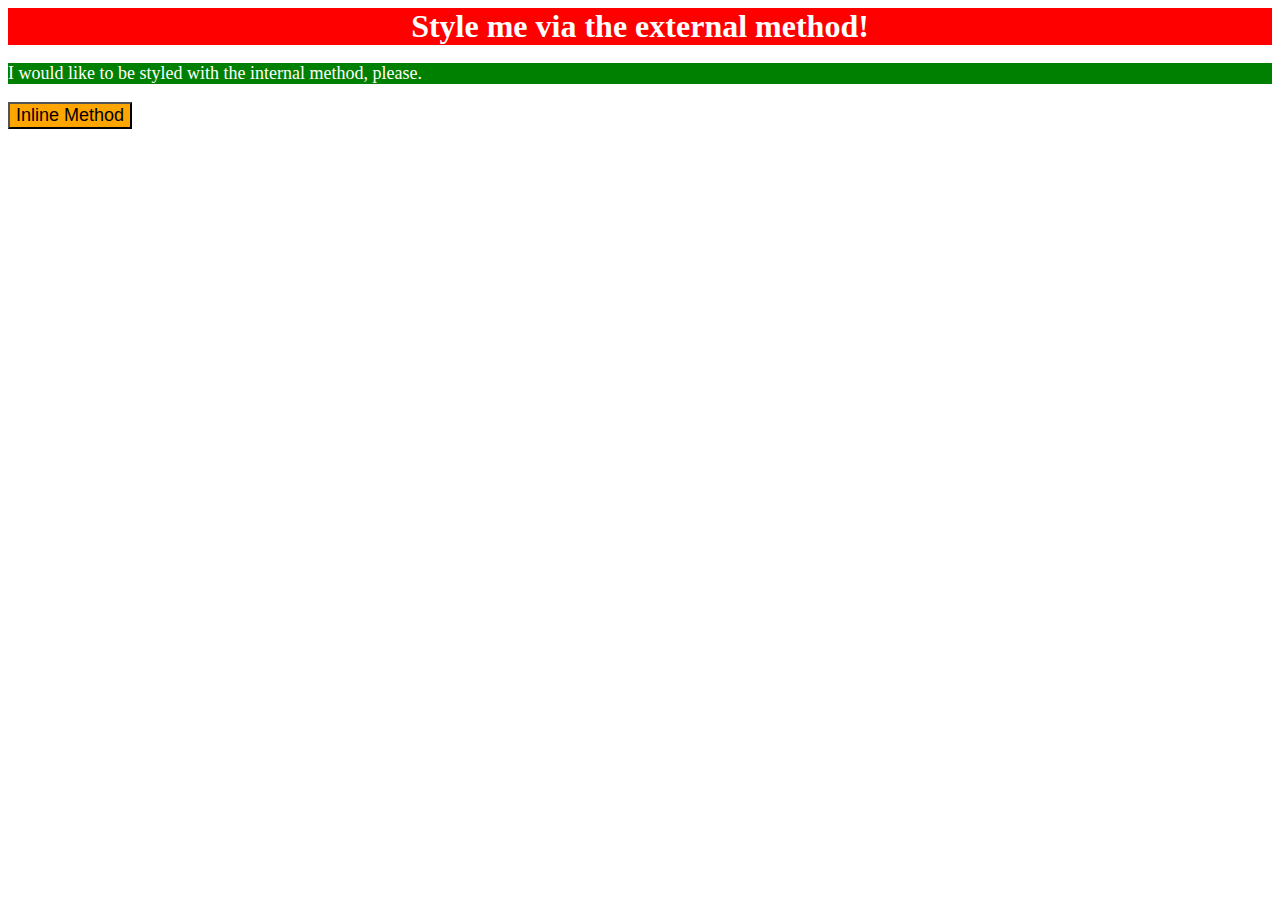
<file: foundations/01-css-methods/index.html>
<!DOCTYPE html>
<html lang="en">

<head>
  <meta charset="UTF-8">
  <meta http-equiv="X-UA-Compatible" content="IE=edge">
  <link rel="stylesheet" href="styles.css">
  <meta name="viewport" content="width=device-width, initial-scale=1.0">
  <title>Methods for Adding CSS</title>
  <style>
    p {
      background-color: green;
      color: white;
      font-size: 18px;
    }
  </style>
</head>

<body>
  <div>Style me via the external method!</div>
  <p>I would like to be styled with the internal method, please.</p>
  <button style="background-color: orange; font-size:18px;">Inline Method</button>
</body>

</html>
</file>
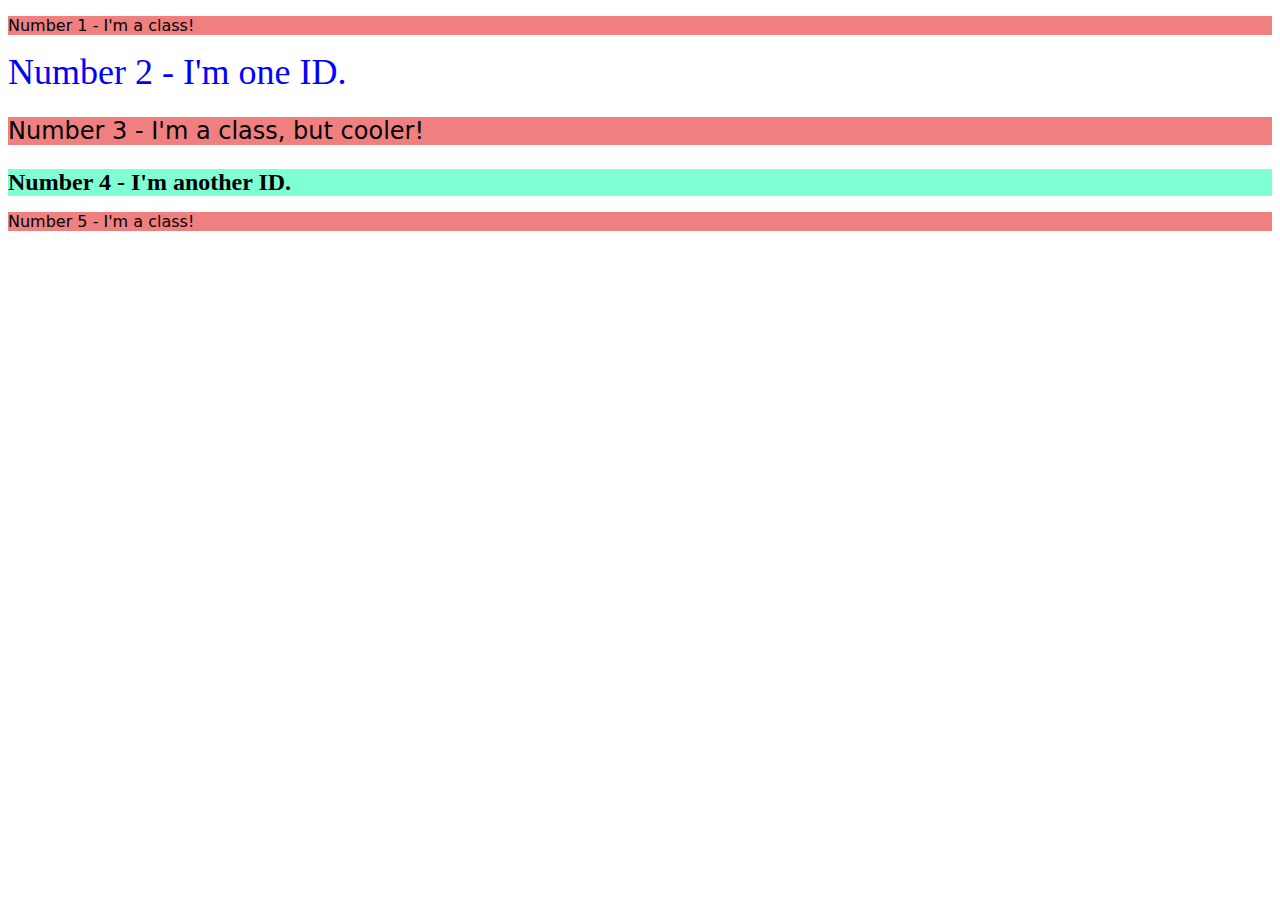
<file: foundations/02-class-id-selectors/index.html>
<!DOCTYPE html>
<html lang="en">

<head>
  <meta charset="UTF-8">
  <meta http-equiv="X-UA-Compatible" content="IE=edge">
  <meta name="viewport" content="width=device-width, initial-scale=1.0">
  <title>Class and ID Selectors</title>
  <link rel="stylesheet" href="style.css">
</head>

<body>
  <p class="odd">Number 1 - I'm a class!</p>
  <div id="second">Number 2 - I'm one ID.</div>
  <p class="odd size">Number 3 - I'm a class, but cooler!</p>
  <div id="fourth" class="size">Number 4 - I'm another ID.</div>
  <p class="odd">Number 5 - I'm a class!</p>
</body>

</html>
</file>
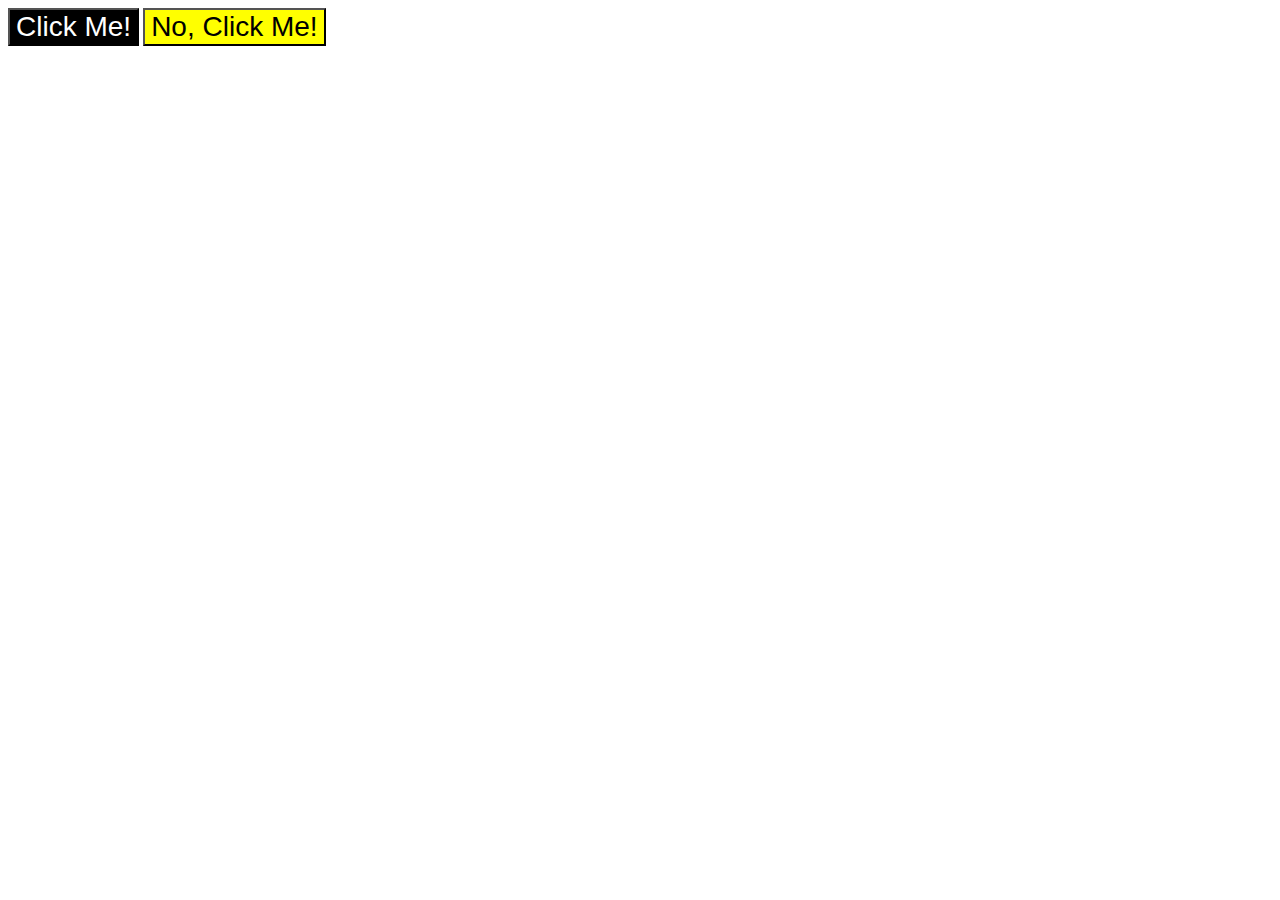
<file: foundations/03-grouping-selectors/index.html>
<!DOCTYPE html>
<html lang="en">

<head>
  <meta charset="UTF-8">
  <meta http-equiv="X-UA-Compatible" content="IE=edge">
  <meta name="viewport" content="width=device-width, initial-scale=1.0">
  <title>Grouping Selectors</title>
  <link rel="stylesheet" href="style.css">
</head>

<body>
  <button class="yes">Click Me!</button>
  <button class="no">No, Click Me!</button>
</body>

</html>
</file>
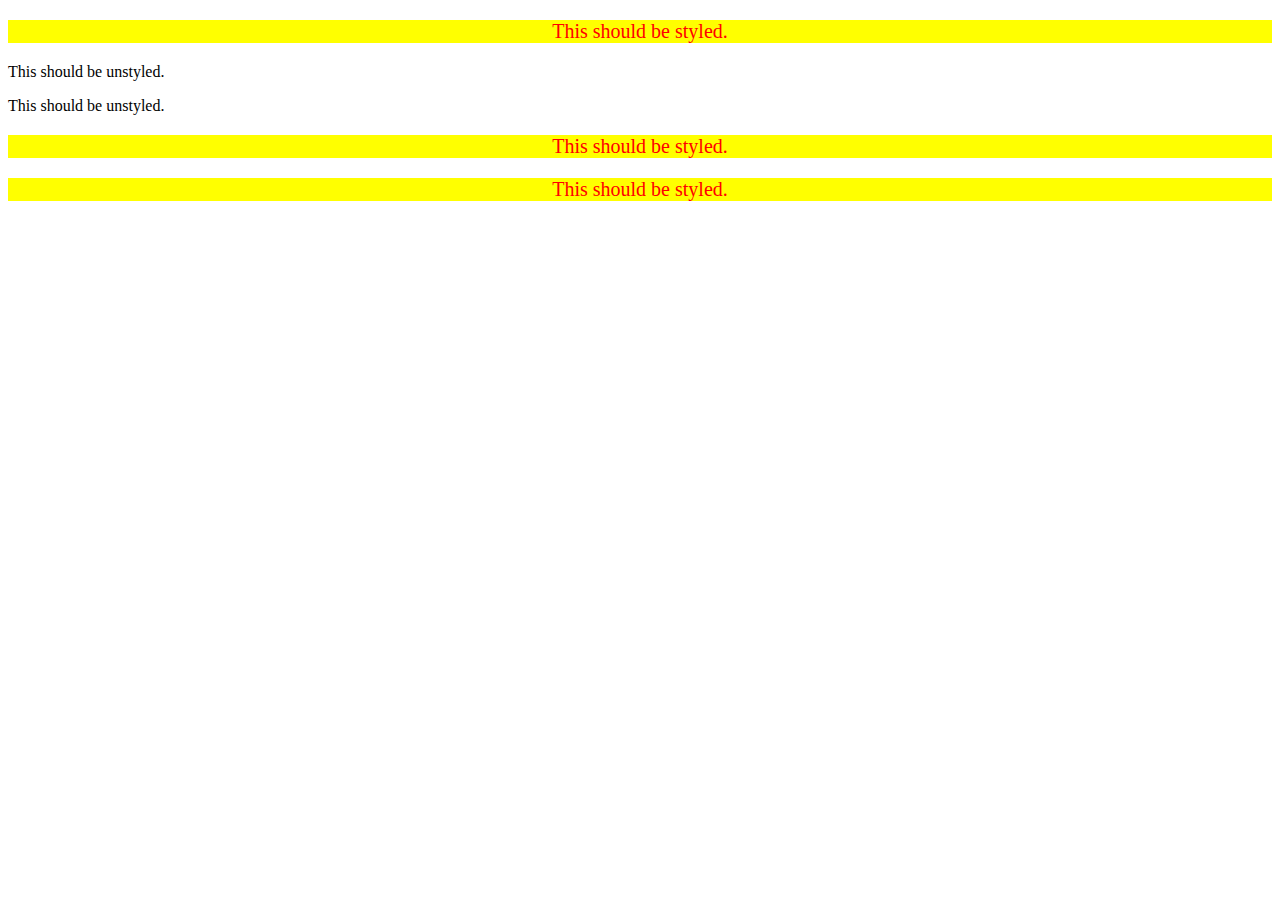
<file: foundations/05-descendant-combinator/index.html>
<!DOCTYPE html>
<html lang="en">

<head>
  <meta charset="UTF-8">
  <meta http-equiv="X-UA-Compatible" content="IE=edge">
  <meta name="viewport" content="width=device-width, initial-scale=1.0">
  <title>Descendant Combinator</title>
  <link rel="stylesheet" href="style.css">
</head>

<body>
  <div class="container">
    <p class="text">This should be styled.</p>
  </div>
  <p class="text">This should be unstyled.</p>
  <p class="text">This should be unstyled.</p>
  <div class="container">
    <p class="text">This should be styled.</p>
    <p class="text">This should be styled.</p>
  </div>
</body>

</html>
</file>
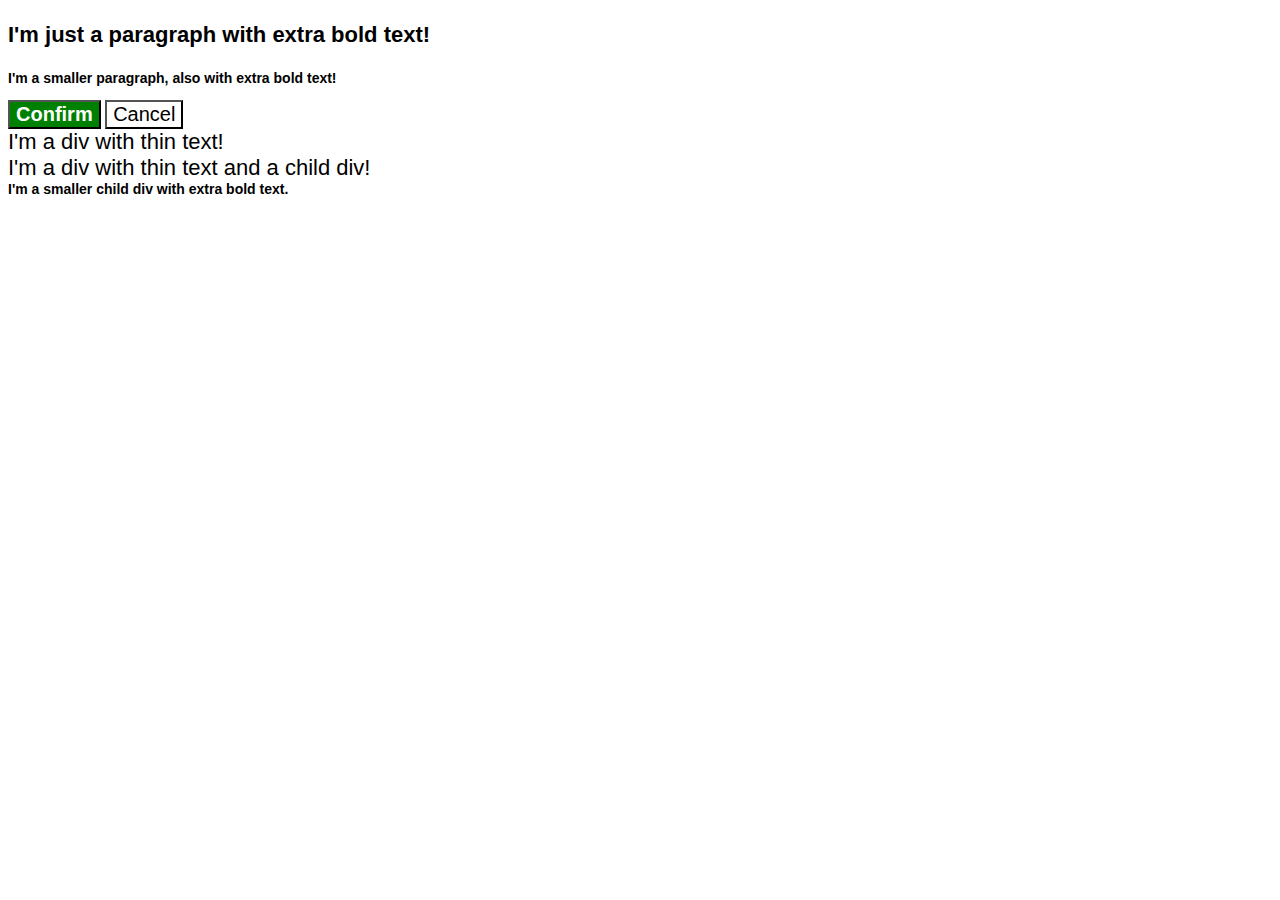
<file: foundations/06-cascade-fix/index.html>
<!DOCTYPE html>
<html lang="en">

<head>
  <meta charset="UTF-8">
  <meta http-equiv="X-UA-Compatible" content="IE=edge">
  <meta name="viewport" content="width=device-width, initial-scale=1.0">
  <title>Fix the Cascade</title>
  <link rel="stylesheet" href="style.css">
</head>

<body>
  <p class="para">I'm just a paragraph with extra bold text!</p>
  <p class="para small-para">I'm a smaller paragraph, also with extra bold text!</p>

  <button id="confirm-button" class="button confirm">Confirm</button>
  <button id="cancel-button" class="button cancel">Cancel</button>

  <div class="text">I'm a div with thin text!</div>
  <div class="text">I'm a div with thin text and a child div!
    <div class="text child">I'm a smaller child div with extra bold text.</div>
  </div>
</body>

</html>
</file>
<file: foundations/01-css-methods/styles.css>
/* This is an external CSS */

div {
    color: white;
    background-color: red;
    font-size: 32px;
    font-weight: 700;
    text-align: center;
}
</file>
<file: foundations/02-class-id-selectors/style.css>
/* This is an activity lol */

.odd {
    background-color: lightcoral;
    font-family: Verdana, DejaVU Sans, "sans-serif";
}

.size {
    font-size: 24px;
}

#second {
    color: blue;
    font-size: 36px;
}

#fourth {
    background-color: aquamarine;
    font-weight: 700;
}
</file>
<file: foundations/03-grouping-selectors/style.css>
/* This is activity 3 */
.yes,.no {
    font-size: 28px;
    font-family: Helvetica,Times New Roman,'san-serif';
}

.yes {
    background-color: black;
    color: white;
}

.no {
    background-color: yellow;
}
</file>
<file: foundations/05-descendant-combinator/style.css>
/* This is the 5th activity */

.container .text {
    font-size: 20px;
    background-color: yellow;
    color: red;
    text-align: center;
}
</file>
<file: foundations/06-cascade-fix/style.css>
body {
  font-family: Arial, Helvetica, sans-serif;
}

.para {
  font-size: 22px;
  font-weight: 800;
}

.small-para {
  font-size: 14px;
  font-weight: 800;
}

.confirm#confirm-button {
  background: green;
  color: white;
  font-weight: bold;
} 

.button {
  background-color: rgb(255, 255, 255);
  color: rgb(0, 0, 0);
  font-size: 20px;
}


.text {
  color: rgb(0, 0, 0);
  font-size: 22px;
  font-weight: 100;
}

.text.child {
  color: rgb(0, 0, 0);
  font-weight: 800;
  font-size: 14px;
}
</file>
